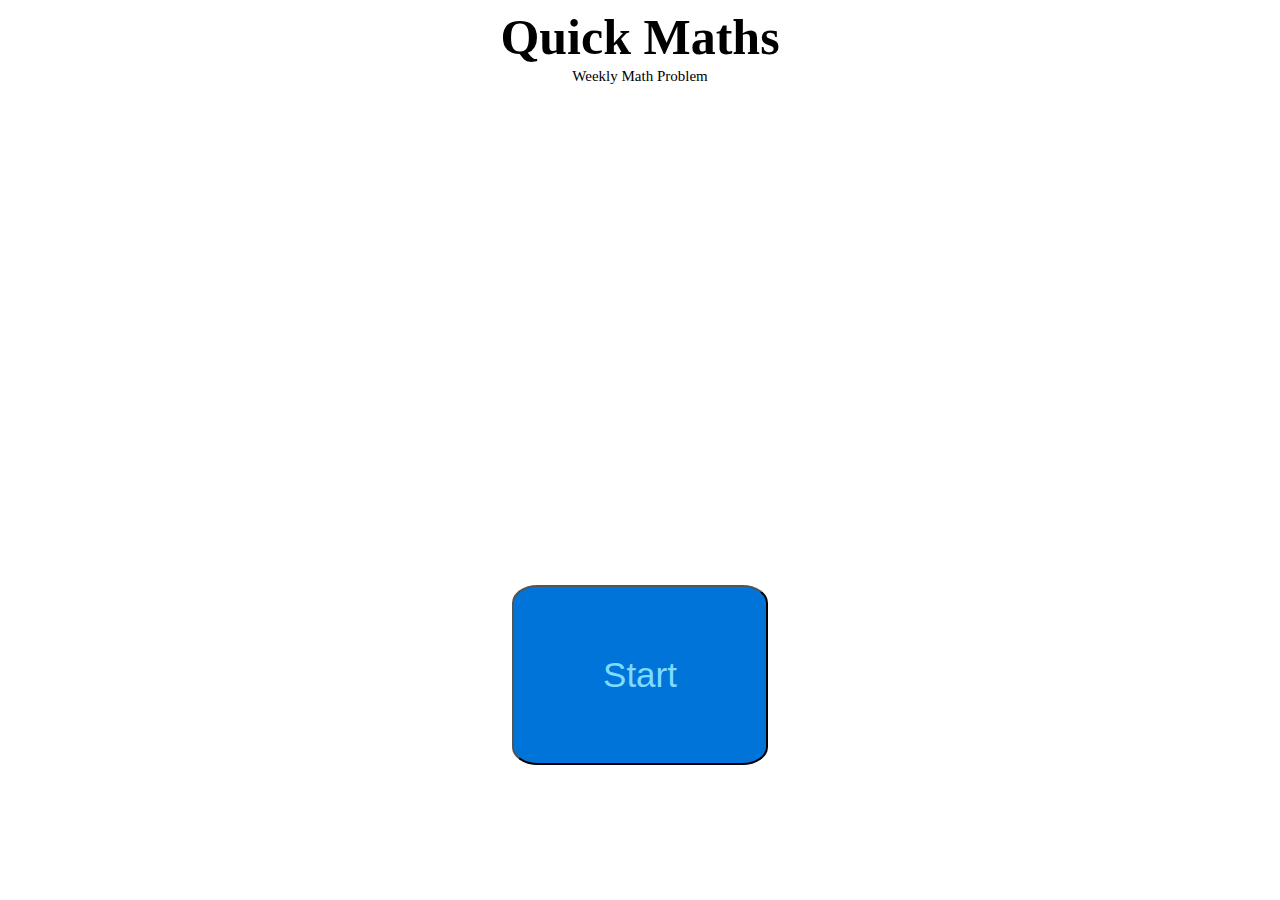
<file: index.html>
<!DOCTYPE html>
<!-- Starting menu and the home page of the site -->
<html lang="en" dir="ltr">
  <head>
    <meta charset="utf-8">
    <meta name="viewport" content="width=device-width, initial-scale=1">
    <link rel="stylesheet" href="styles.css">
    <title>Quick Maths</title>
  </head>
  <body>
    <center id="title">Quick Maths</center>
    <center id="subtitle">Weekly Math Problem</center>
    <a href="prompt.html">
      <button id="start" type="submit" name="Start">Start</button>
    <a>
  </body>
</html>
</file>
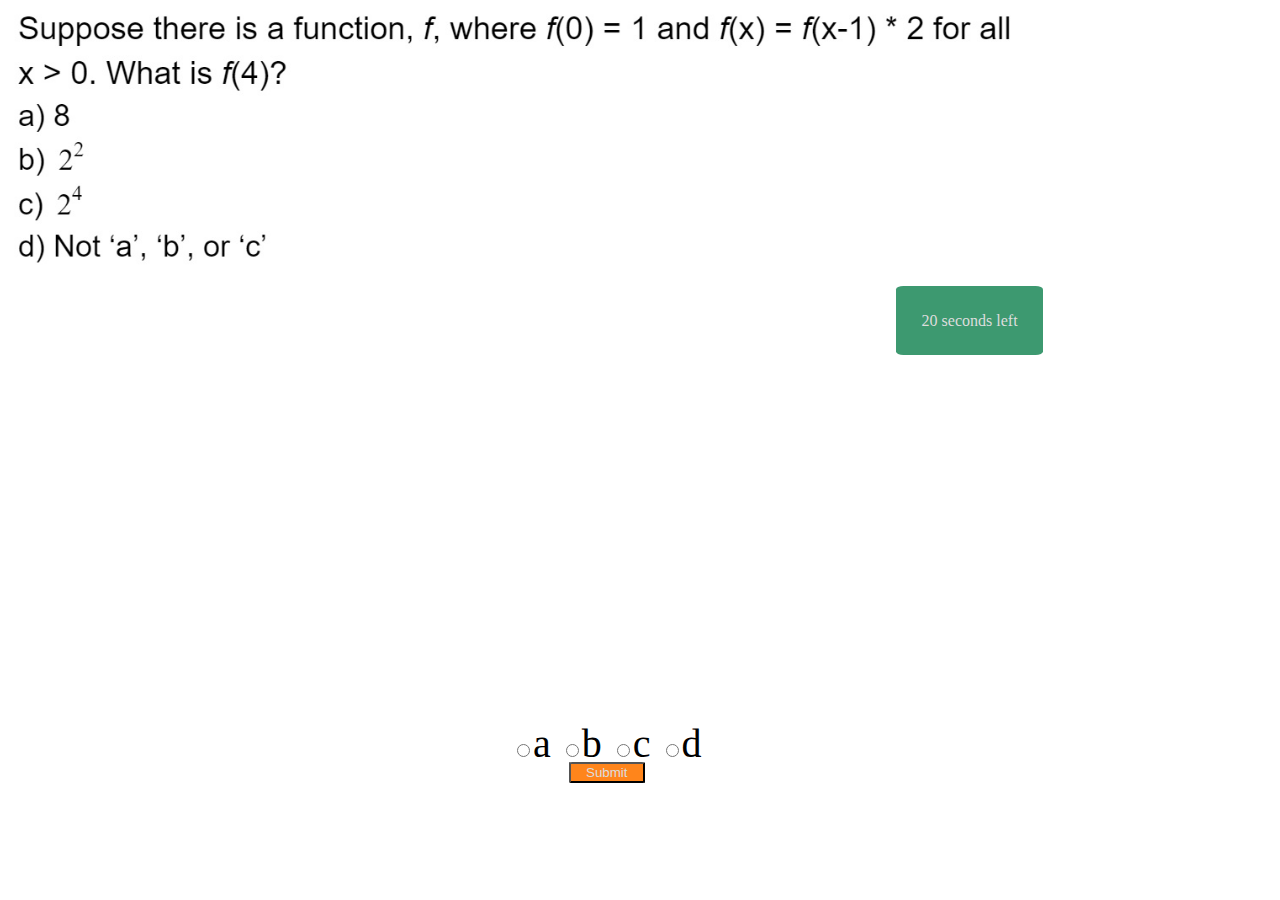
<file: prompt.html>
<!DOCTYPE html>
<html lang="en" dir="ltr">
  <head>
    <meta charset="utf-8">
    <meta name="viewport" content="width=device-width, initial-scale=1">
    <link rel="stylesheet" href="styles.css">
    <title>Prompt</title>
  </head>
  <body onload="timer()">
    <p id="timer">60 seconds</p>
    <img id="prompt" src="wk2.jpg" name="prompt">
    <form class="option">
      <input type="radio" name="op" onclick="setAns('a')">a</input>
      <input type="radio" name="op" onclick="setAns('b')">b</input>
      <input type="radio" name="op" onclick="setAns('c')">c</input>
      <input type="radio" name="op" onclick="setAns('d')">d</input>
      <button id="submit" type="submit" onclick="grade()">Submit</button>
    <form>
    <script>
      //lines 21 to 32 deal with problem timer
      var sec = 20;
      function timer(){
        document.getElementById('timer').innerHTML = sec + " seconds left";
        if(sec == 0){
          window.location = "timeout.html"
          return;
        }
        if(sec <= 10)
          document.getElementById('timer').style.background = "#FF4136";
        sec--;
      };
      setInterval(timer, 1000);
      //lines 21 to 42 deal with user answer
      ans = '';
      function setAns(choice){
        ans = choice;
      }
      function grade(){
        document.body.innerHTML = "";
        var result = document.createElement("h2");
        var sol = document.createElement("img");
        sol.src = "sol2.jpg";
        sol.style.width = "80%";
        sol.style.height = "auto";

        if(ans === 'c'){
          result.appendChild(document.createTextNode("Correct!"));
          result.style.color = "green";
        }
        else {
          result.appendChild(document.createTextNode("Incorrect."));
          result.style.color = "red";
        }
        document.body.appendChild(result);
        document.body.appendChild(sol);
      }
    </script>
  </body>
</html>
</file>
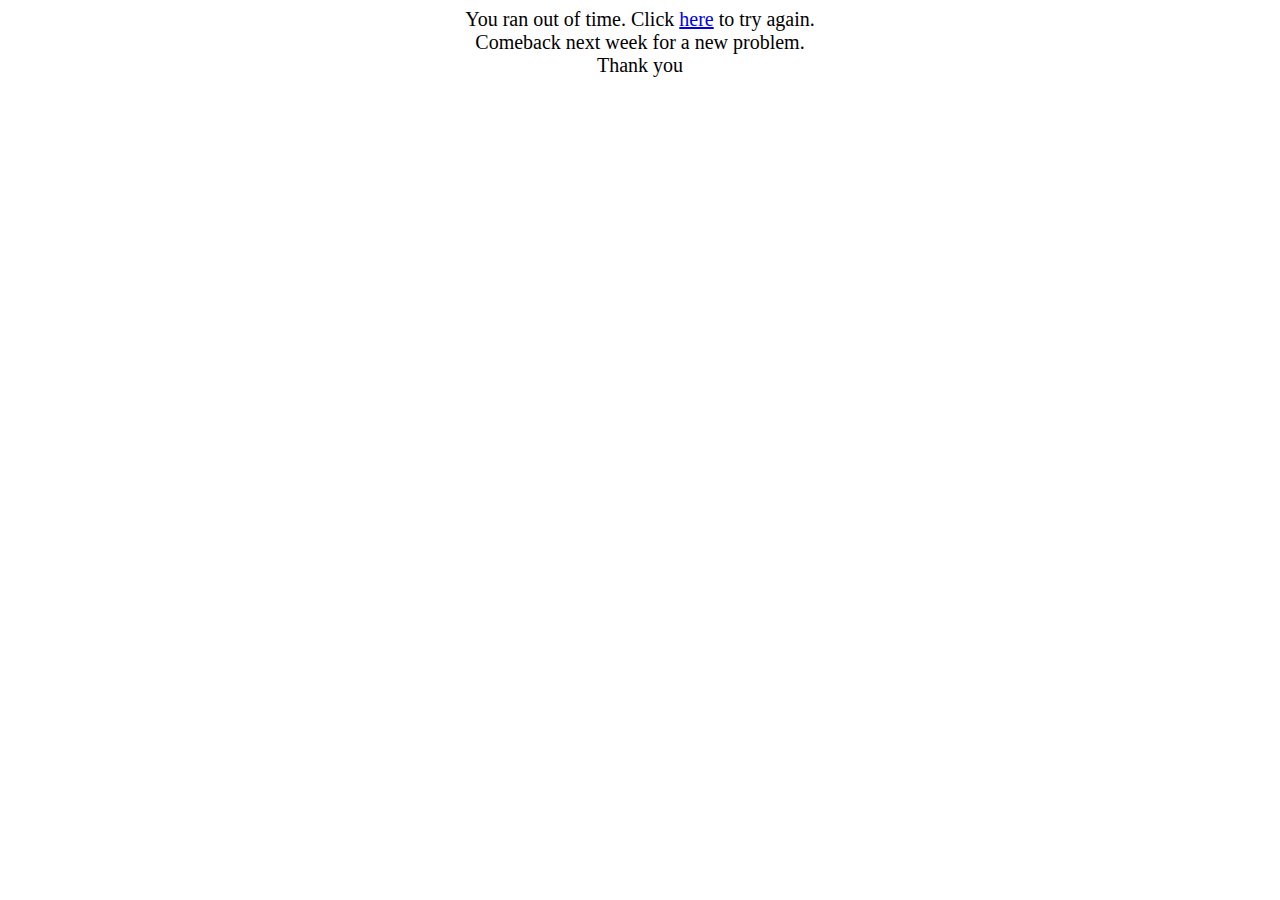
<file: timeout.html>
<!DOCTYPE html>
<html lang="en" dir="ltr">
  <head>
    <meta charset="utf-8">
    <link rel="stylesheet" href="styles.css">
    <title>Timeout</title>
  </head>
  <body>
    <center class="message">You ran out of time. Click <a href="prompt.html">here</a> to try again.<center>
    <center class="message">Comeback next week for a new problem.</center>
    <center class="message">Thank you</center>
  </body>
</html>
</file>
<file: styles.css>
/*index.html styling*/
#title{
  position: relative;
  margin-top: 5px;
  margin-bottom: 0%;
  font-size: 50px;
  font-weight: bold;
}

#subtitle{
  position: relative;
  margin-top: 2px;
  font-size: 15px;
}

#start{
  background-color: #0074D9;
  color: #7FDBFF;
  position: absolute;
  width: 20%;
  height: 20%;
  top: 70%;
  left: 40%;
  font-size: 35px;
  border-radius: 10%;
}

#start:hover{
  background: #FF851B;
  color: #DDDDDD;
}

#start{
  top: 65%;
}
#about{
  top: 70%;
}
#directions{
  top: 75%;
}

@media (max-width: 800px){
  #start{
    top: 20%;
    left: 0%;
    width: 100%;
    height: 95%;
    border-radius: 0%;
    font-size: 50px;
  }

}
/*prompt.html styling*/
#prompt{
  width: 80%;
  height: auto;
}

.option{
  position: absolute;
  top: 80%;
  font-size: 40px;
  left: 40%;
}

button{
  position: absolute;
  background-color: #FF851B;
  color: #DDDDDD;
  top: 90%;
  width: 40%;
  left: 30%;
  border-radius: 5%;
}

#timer{
  position: absolute;
  left: 70%;
  top: 30%;
  background: #3D9970;
  color: #DDDDDD;
  padding: 2% 2% 2% 2%;
  border-radius: 5%;
}

@media (max-width: 800px){
  .option{
    left: 30%;
    top: 60%;
  }
  button{
    height: 70%;
    width: 45%;
    left: 27%;
  }
  #timer{
    top: 52%;
    left: 38%;
  }
}

button:hover{
  background: #0074D9;
  color: #7FDBFF;
  border-radius: 10%;
}

/*Styling for timeout.html*/
.message{
  font-size: 20px;
}
</file>
